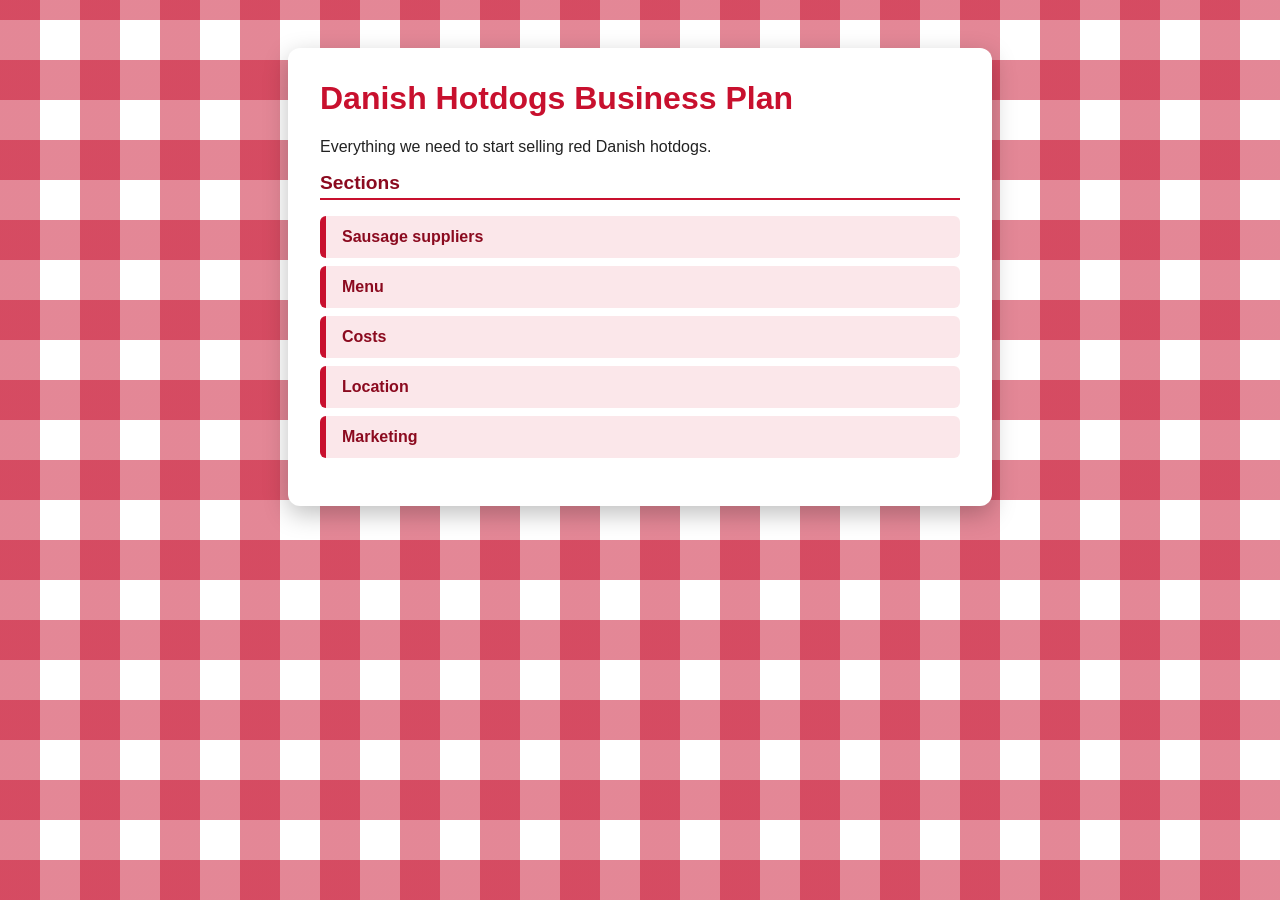
<file: index.html>
<!DOCTYPE html>
<html lang="en">
<head>
    <meta charset="UTF-8">
    <meta name="viewport" content="width=device-width, initial-scale=1.0">
    <title>Danish hotdogs business plan</title>
    <link rel="stylesheet" href="style.css">
</head>
<body>
    <main>
        <h1>Danish Hotdogs Business Plan</h1>

        <p>Everything we need to start selling red Danish hotdogs.</p>

        <h2>Sections</h2>
        <ul class="page-list">
            <li><a href="dog.html">Sausage suppliers</a></li>
            <li><a href="menu.html">Menu</a></li>
            <li><a href="costs.html">Costs</a></li>
            <li><a href="location.html">Location</a></li>
            <li><a href="marketing.html">Marketing</a></li>
        </ul>
    </main>
</body>
</html>
</file>
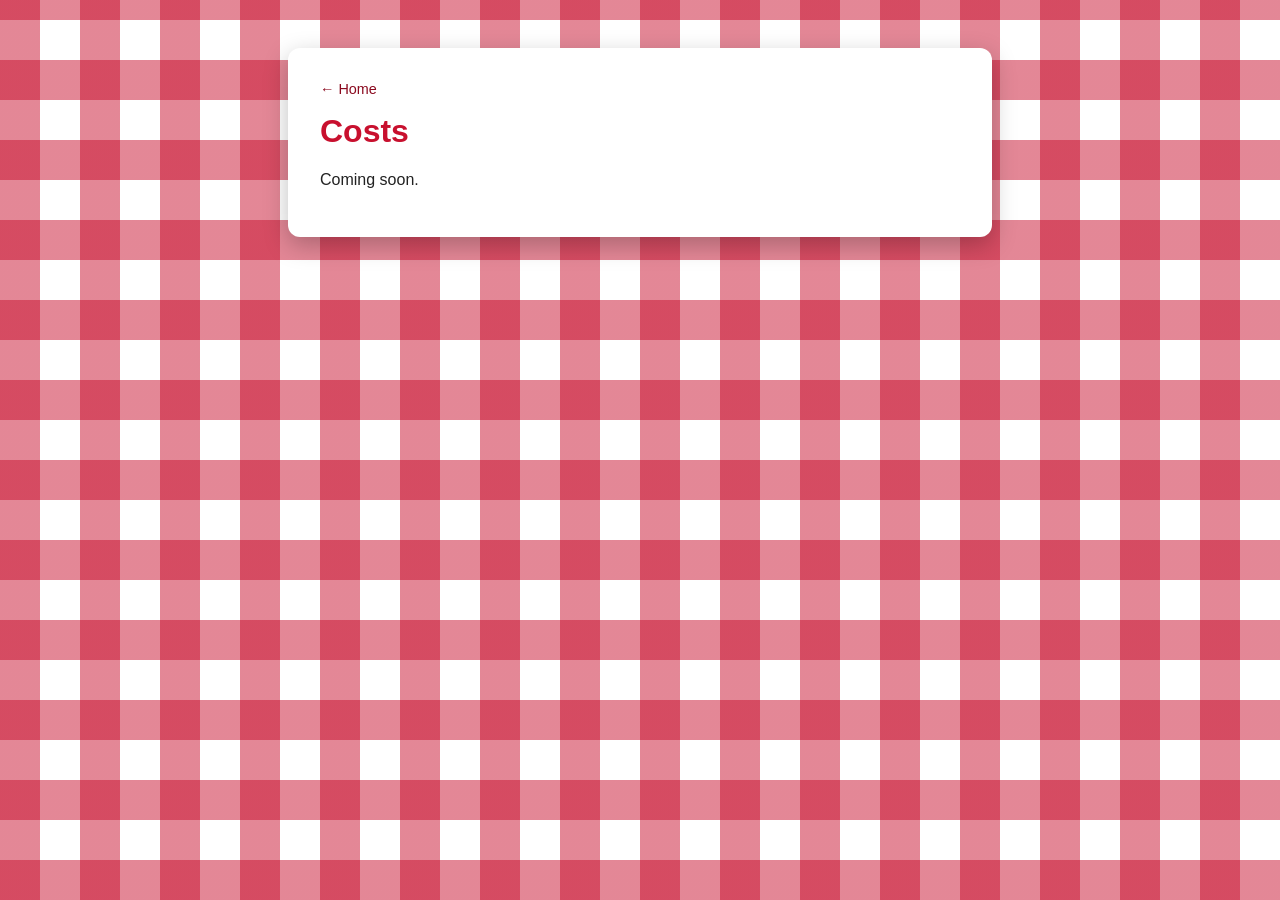
<file: costs.html>
<!DOCTYPE html>
<html lang="en">
<head>
    <meta charset="UTF-8">
    <meta name="viewport" content="width=device-width, initial-scale=1.0">
    <title>Costs - Danish hotdogs business plan</title>
    <link rel="stylesheet" href="style.css">
</head>
<body>
    <main>
        <a class="back-link" href="index.html">← Home</a>
        <h1>Costs</h1>

        <p>Coming soon.</p>
    </main>
</body>
</html>
</file>
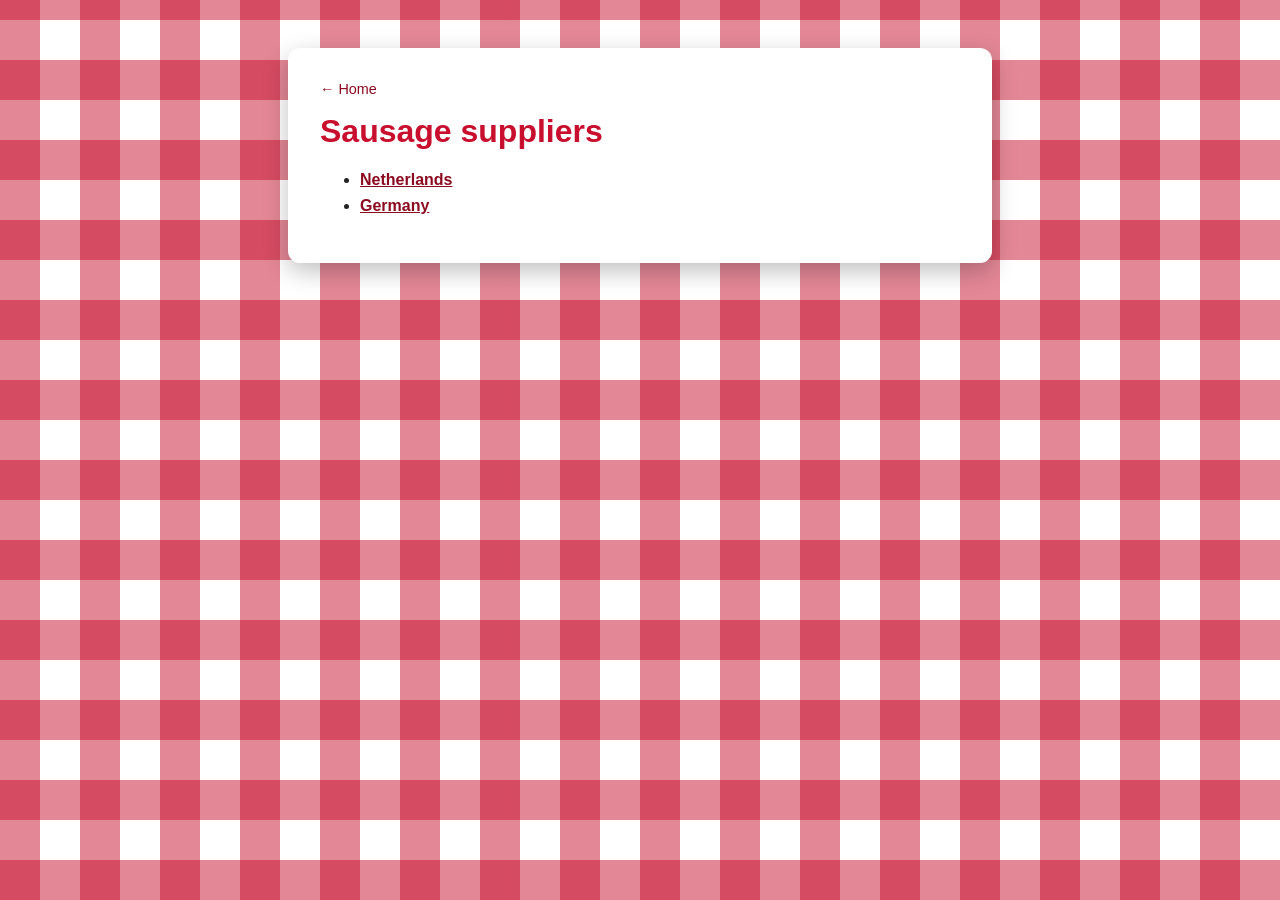
<file: dog.html>
<!DOCTYPE html>
<html lang="en">
<head>
    <meta charset="UTF-8">
    <meta name="viewport" content="width=device-width, initial-scale=1.0">
    <title>Sausage suppliers - Danish hotdogs business plan</title>
    <link rel="stylesheet" href="style.css">
</head>
<body>
    <main>
        <a class="back-link" href="index.html">← Home</a>
        <h1>Sausage suppliers</h1>
        <ul>
            <li><a href="https://www.b-en-y.com/product/gol-rode-deense-hotdog-worsten-440-gram/" target="_blank" rel="noopener">Netherlands</a></li>
            <li><a href="https://www.scandmarkt.com/p/gol-rod-polse-rote-hotdog-wuerste-im-10er-pack-620g-tk-ware" target="_blank" rel="noopener">Germany</a></li>
        </ul>
    </main>
</body>
</html>
</file>
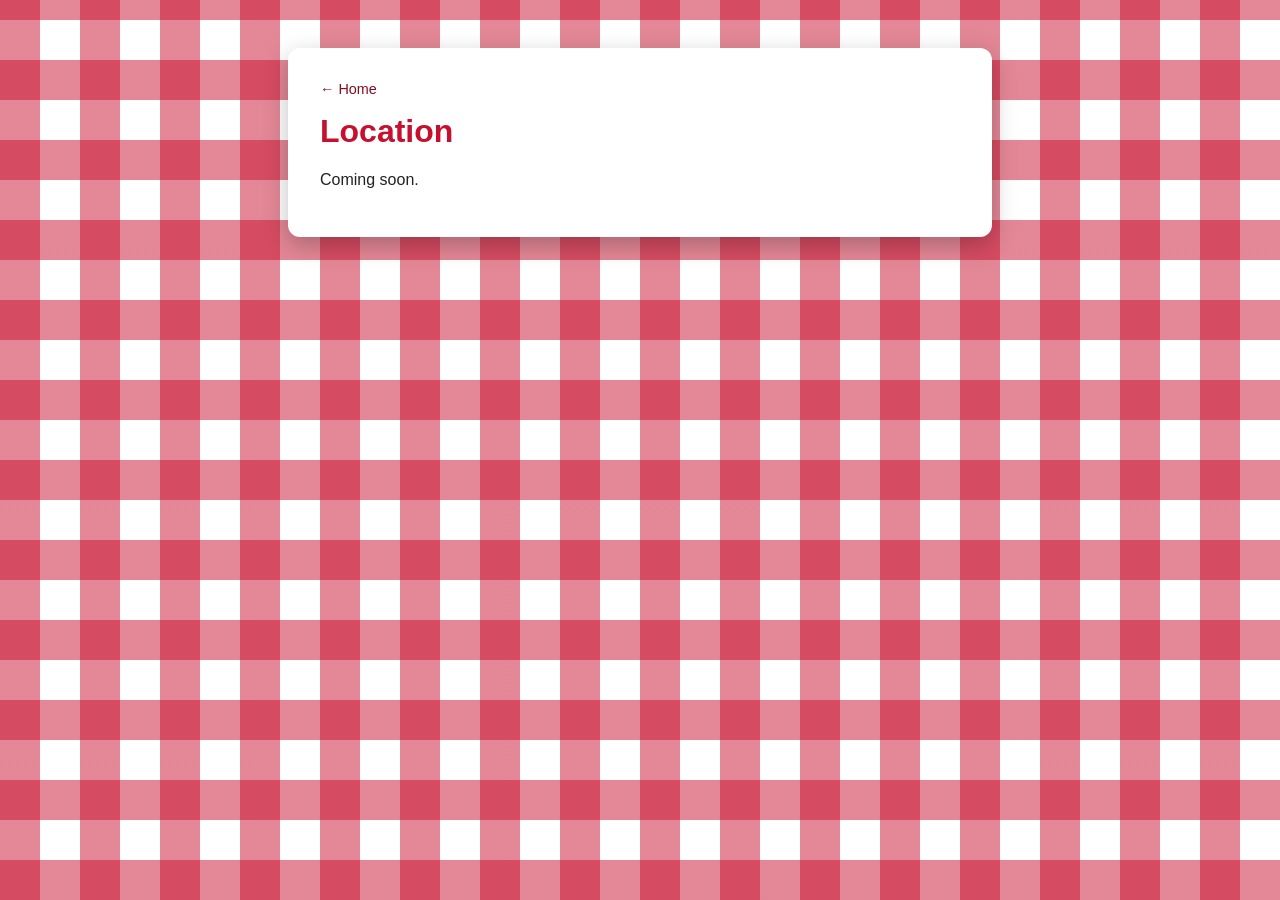
<file: location.html>
<!DOCTYPE html>
<html lang="en">
<head>
    <meta charset="UTF-8">
    <meta name="viewport" content="width=device-width, initial-scale=1.0">
    <title>Location - Danish hotdogs business plan</title>
    <link rel="stylesheet" href="style.css">
</head>
<body>
    <main>
        <a class="back-link" href="index.html">← Home</a>
        <h1>Location</h1>

        <p>Coming soon.</p>
    </main>
</body>
</html>
</file>
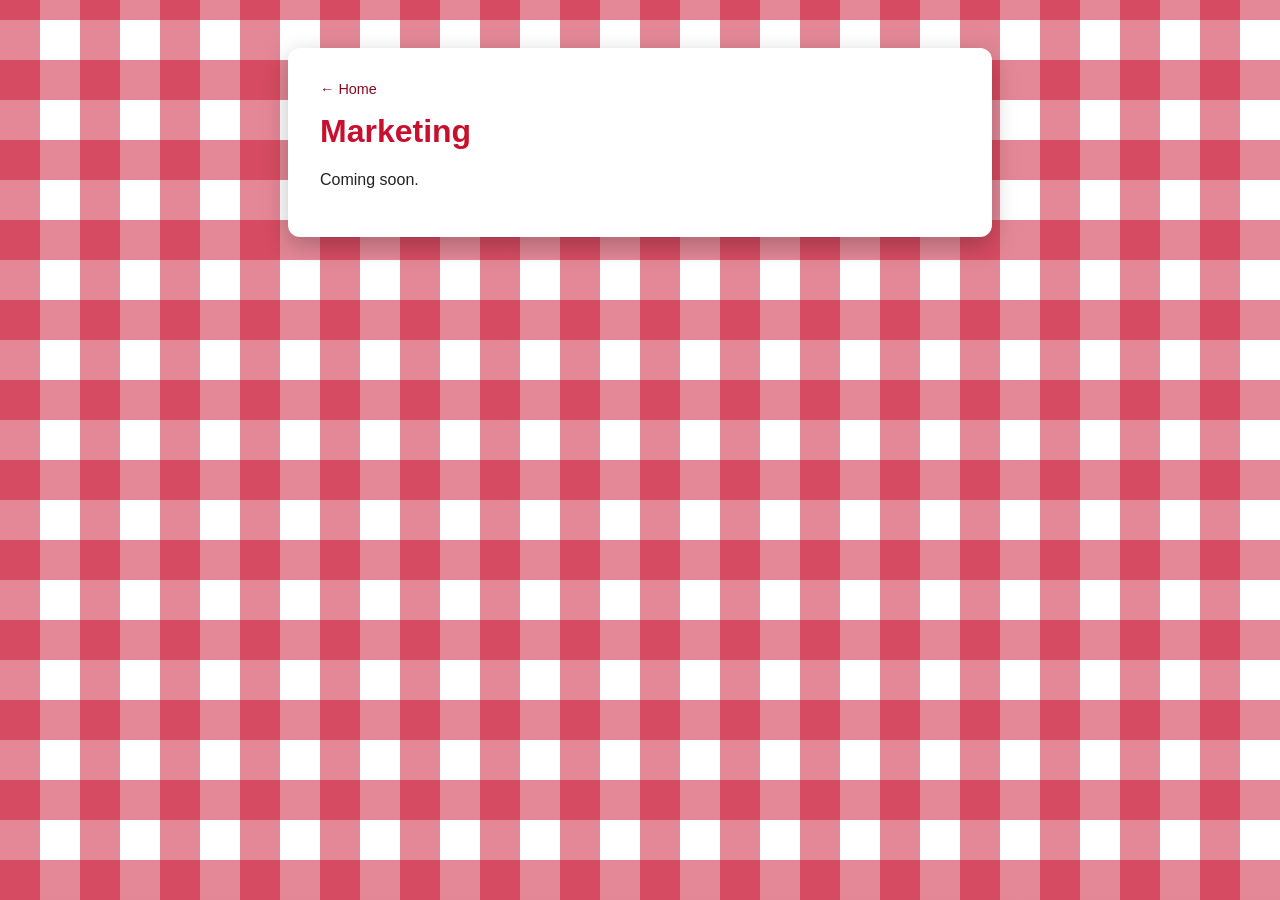
<file: marketing.html>
<!DOCTYPE html>
<html lang="en">
<head>
    <meta charset="UTF-8">
    <meta name="viewport" content="width=device-width, initial-scale=1.0">
    <title>Marketing - Danish hotdogs business plan</title>
    <link rel="stylesheet" href="style.css">
</head>
<body>
    <main>
        <a class="back-link" href="index.html">← Home</a>
        <h1>Marketing</h1>

        <p>Coming soon.</p>
    </main>
</body>
</html>
</file>
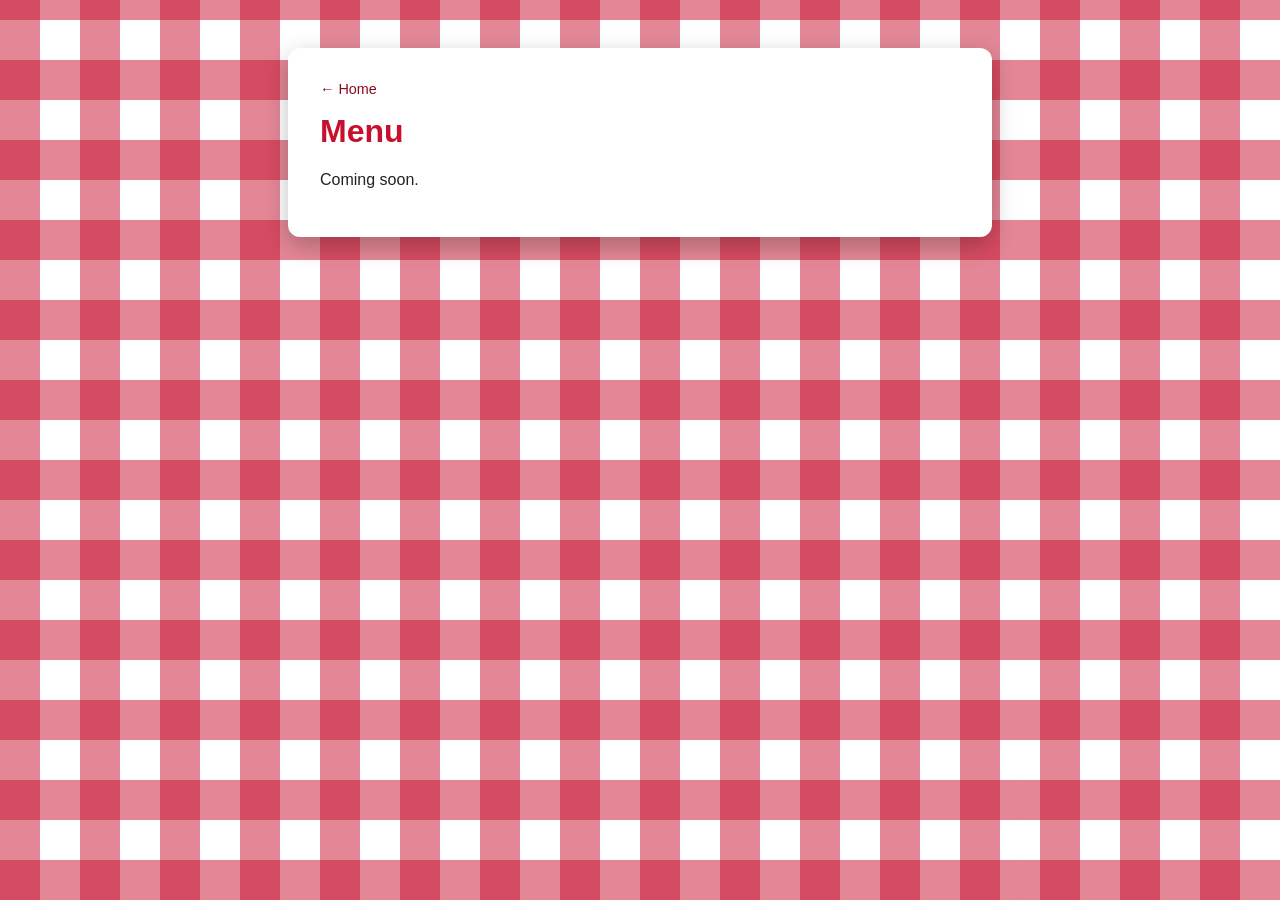
<file: menu.html>
<!DOCTYPE html>
<html lang="en">
<head>
    <meta charset="UTF-8">
    <meta name="viewport" content="width=device-width, initial-scale=1.0">
    <title>Menu - Danish hotdogs business plan</title>
    <link rel="stylesheet" href="style.css">
</head>
<body>
    <main>
        <a class="back-link" href="index.html">← Home</a>
        <h1>Menu</h1>

        <p>Coming soon.</p>
    </main>
</body>
</html>
</file>
<file: style.css>
:root {
    --napkin-red: #c8102e;
    --napkin-red-dark: #8b0a1f;
    --napkin-white: #fff;
    --napkin-pink: #fbe7ea;
    --check-tint: rgb(200 16 46 / 0.5);
    --check-size: 40px;
}

body, h1, h2, p, ul, li, a {
    font-family: Verdana, sans-serif;
}

/* Red and white gingham, like a hotdog napkin */
body {
    margin: 0;
    padding: 48px 16px;
    min-height: 100vh;
    box-sizing: border-box;
    color: #222;
    background-color: var(--napkin-white);
    background-image:
        repeating-linear-gradient(0deg, var(--check-tint) 0 var(--check-size), transparent var(--check-size) calc(var(--check-size) * 2)),
        repeating-linear-gradient(90deg, var(--check-tint) 0 var(--check-size), transparent var(--check-size) calc(var(--check-size) * 2));
}

/* White card on top of the napkin */
main {
    max-width: 640px;
    margin: 0 auto;
    padding: 32px;
    background: var(--napkin-white);
    border-radius: 12px;
    box-shadow: 0 8px 24px rgb(0 0 0 / 0.25);
}

h1 {
    margin-top: 0;
    color: var(--napkin-red);
}

h2 {
    font-size: 1.2em;
    color: var(--napkin-red-dark);
    border-bottom: 2px solid var(--napkin-red);
    padding-bottom: 4px;
}

li {
    margin: 8px 0;
}

a {
    color: var(--napkin-red-dark);
    font-weight: bold;
}

a:hover,
a:focus {
    color: var(--napkin-red);
}

.back-link {
    display: inline-block;
    margin-bottom: 16px;
    font-size: 0.9em;
    font-weight: normal;
    text-decoration: none;
}

.back-link:hover,
.back-link:focus {
    text-decoration: underline;
}

/* Section links on the home page */
.page-list {
    list-style: none;
    padding-left: 0;
}

.page-list a {
    display: block;
    padding: 12px 16px;
    background: var(--napkin-pink);
    border-left: 6px solid var(--napkin-red);
    border-radius: 6px;
    text-decoration: none;
}

.page-list a:hover,
.page-list a:focus {
    background: var(--napkin-red);
    color: var(--napkin-white);
}

@media (max-width: 480px) {
    body {
        padding: 24px 16px;
    }

    main {
        padding: 20px;
    }
}
</file>
